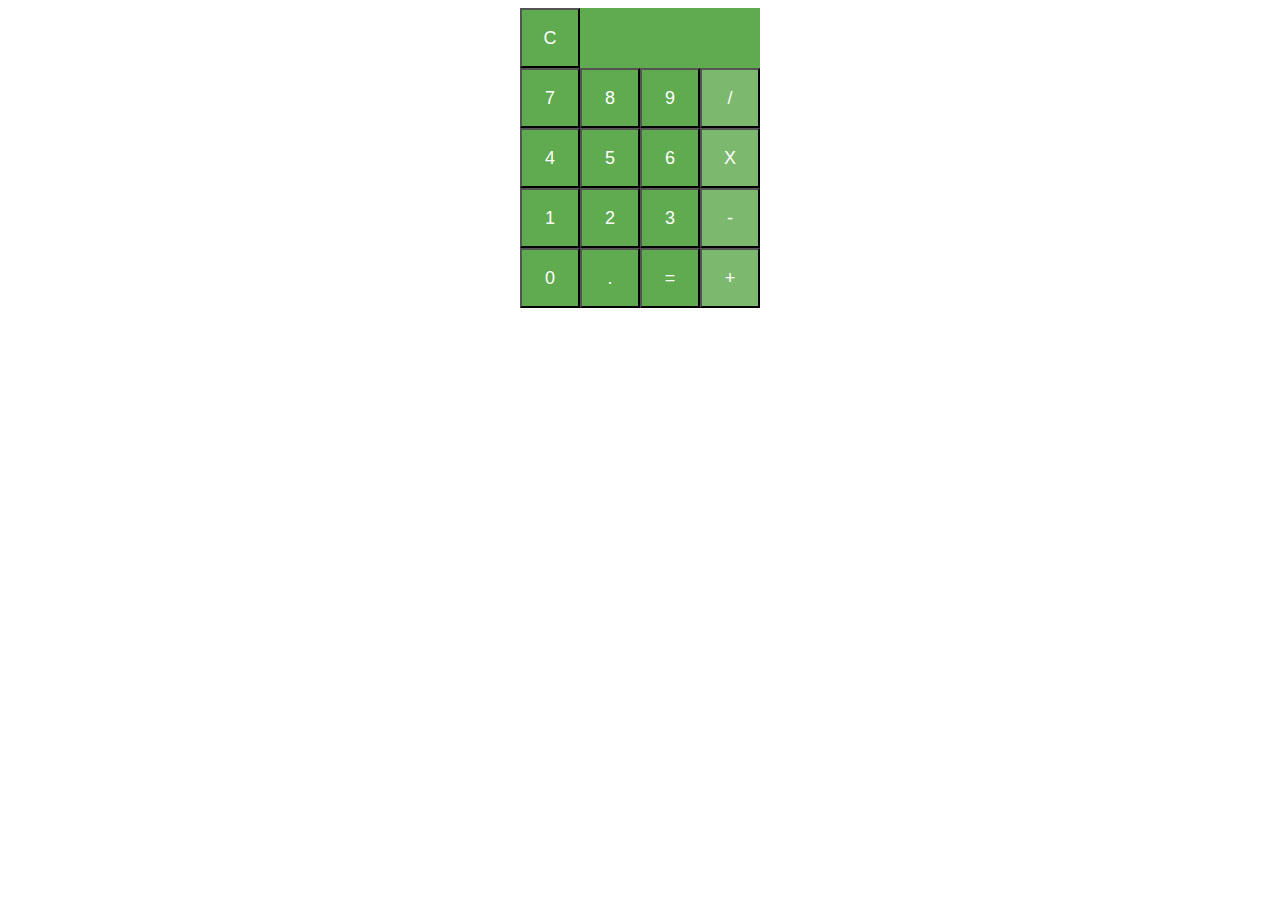
<file: hardcal.html>
<!DOCTYPE html>
<html lang="en">
<head>
    <meta charset="UTF-8">
    <meta name="viewport" content="width=device-width, initial-scale=1.0">
    <meta http-equiv="X-UA-Compatible" content="ie=edge">
    <title>Document</title>
    <link rel="stylesheet" href="hardcal.css">
</head>
<body>

<div class="container">

    <!-- 
    <div class="result"></div> -->

    <div class="firstrow">
        <button class="buttons">C</button>
         <div id="result"></div>
    </div>

<div class="bottom">
    <div class="firstcol">

        <button class="buttons">7</button>
        <button class="buttons">4</button>
        <button class="buttons">1</button>
        <button class="buttons">0</button>
       
    </div>

    <div class="secondcol">
        <button class="buttons">8</button>
        <button class="buttons">5</button>
        <button class="buttons">2</button>
        <button class="buttons">.</button>
    </div>

    <div class="thirdcol">
        <button class="buttons">9</button>
        <button class="buttons">6</button>
        <button class="buttons">3</button>
        <button class="buttons">=</button>
    </div>    
  
    <div class="fourthcol">
        <button class="operator">/</button>
        <button class="operator">X</button>
        <button class="operator">-</button>
        <button class="operator">+</button>
      
    </div>

</div>

</div>




















<script src="https://code.jquery.com/jquery-3.4.1.min.js" integrity="sha256-CSXorXvZcTkaix6Yvo6HppcZGetbYMGWSFlBw8HfCJo=" crossorigin="anonymous"></script>
<script src="hardcal.js"></script>   
</body>
</html>
</file>
<file: hardcal.css>
html {box-sizing: border-box;}
*,**::before, **::after{box-sizing: inherit;}

.container {
    width:240px;
    height: 300px;
    margin:auto;
    display: flex;
    flex-direction: column;
  
}

.bottom {
    display: flex;

}

#result{
    width: 180px;
    height: 60px;
    background-color: rgb(96,170,80);
    color: white;
    font-size: 18px;
    display: block;
    text-align: center;
    line-height: 2;
    font-size: 24px;
   

}
.firstrow {
    display: flex;
    height: 60px;
    width: 240px;
}

.firstcol .secondcol .thirdcol .operator {
    display: flex;
    flex-direction: column;
}




.buttons {
    width: 60px;
    height: 60px;
    background-color: rgb(96,170,80);
    color: white;
    font-size: 18px;
}

.operator {
    width: 60px;
    height: 60px;
    background-color: rgb(124,185,111);
    color: white;
    font-size: 18px;
}
</file>
